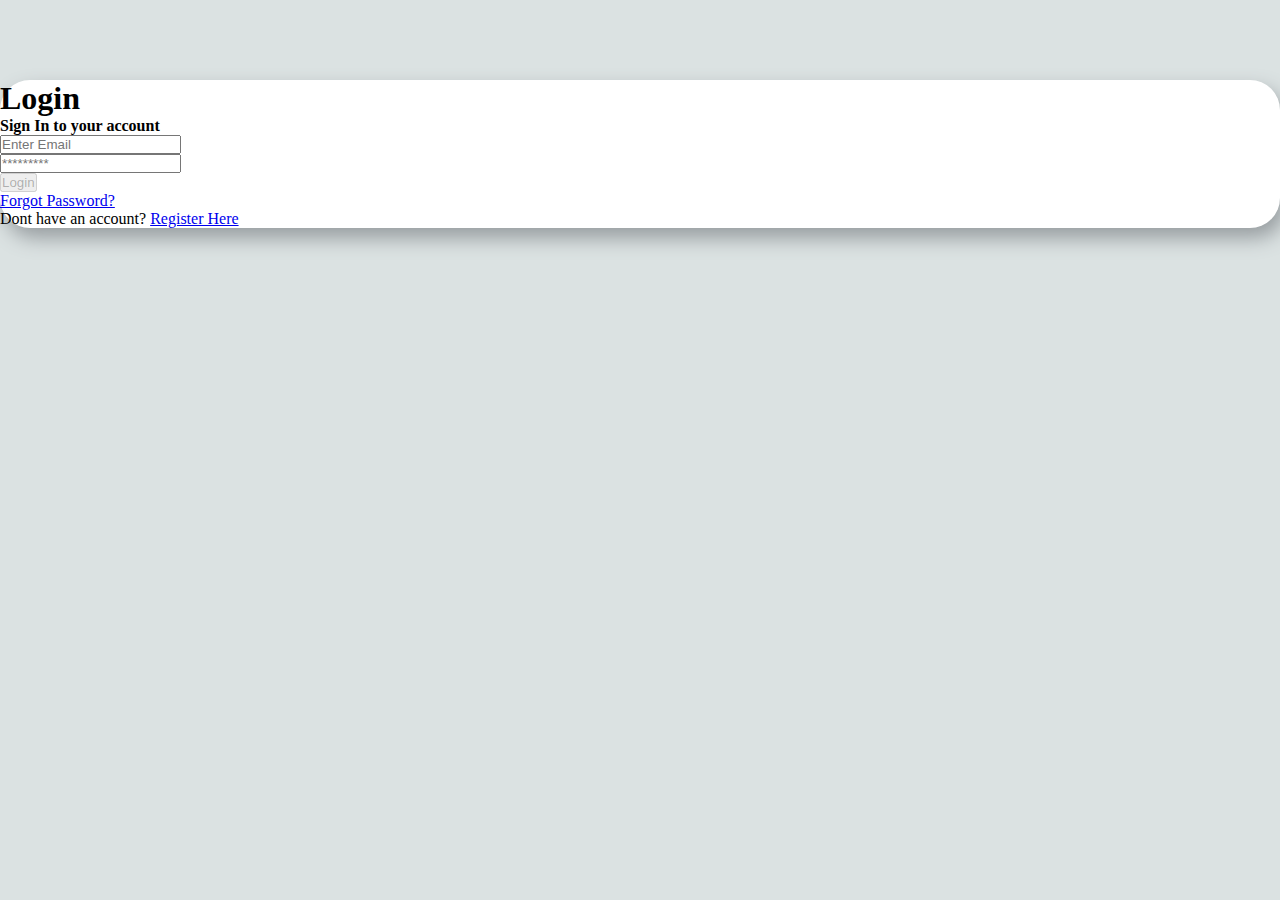
<file: index.html>
<!DOCTYPE html>
<html lang="en">
  <head>
    <meta charset="UTF-8" />
    <meta name="viewport" content="width=device-width, initial-scale=1.0" />
    <link rel="icon" href="1.png" type="image/gif" />
    <link
      rel="stylesheet"
      href="https://cdn.jsdelivr.net/npm/bootstrap@4.5.3/dist/css/bootstrap.min.css"
      integrity="sha384-TX8t27EcRE3e/ihU7zmQxVncDAy5uIKz4rEkgIXeMed4M0jlfIDPvg6uqKI2xXr2"
      crossorigin="anonymous"
    />
    
    <link rel="stylesheet" href="index.css" />
    <title>Login</title>
  </head>
  <body>
    <div id="loader" class="center"></div> 
    <div class="Form m-5">
      <div class="container">
        <div
          class="row no-gutters pt-5 shadow-lg justify-content-md-center p-4"
        >
          <div class="col-lg-5">
            <h1 class="font-weight-bold">Login</h1>
            <h4>Sign In to your account</h4>
            <form id="loginForm">
              <div class="form-group form-row">
                <div class="col-lg-7">
                  <input
                    type="email"
                    name=""
                    id="username"
                    placeholder="Enter Email"
                    class="form-control my-3 p-2"
                    autocomplete="off"
                    required
                  />
                </div>
              </div>
              <div class="form-group form-row">
                <div class="col-lg-7 py-2">
                  <input
                    type="password"
                    name=""
                    id="password"
                    placeholder="*********"
                    class="form-control"
                    autocomplete="off"
                    pattern="(?=.*\d)(?=.*[a-z])(?=.*[A-Z]).{8,}"
                    title="Must contain at least one  number and one uppercase and lowercase letter, and at least 8 or more characters"
                    required
                  />
                </div>
              </div>
              
              <div class="form-group form-row">
                <div class="col-lg-7 my-1" id="loginButtonDiv">
                  <button
                    type="submit"
                    class="loginButton w-100 btn btn-outline-primary py-2"
                    disabled
                  >
                    Login
                  </button>
                </div>
              </div>
              <a href="./forgotPassword.html">Forgot Password?</a>
              <p>
                Dont have an account?
                <a href="./signup.html">Register Here</a>
              </p>
            </form>
          </div>
        </div>
      </div>
    </div>

    <script src="index.js"></script>
  </body>
</html>
</file>
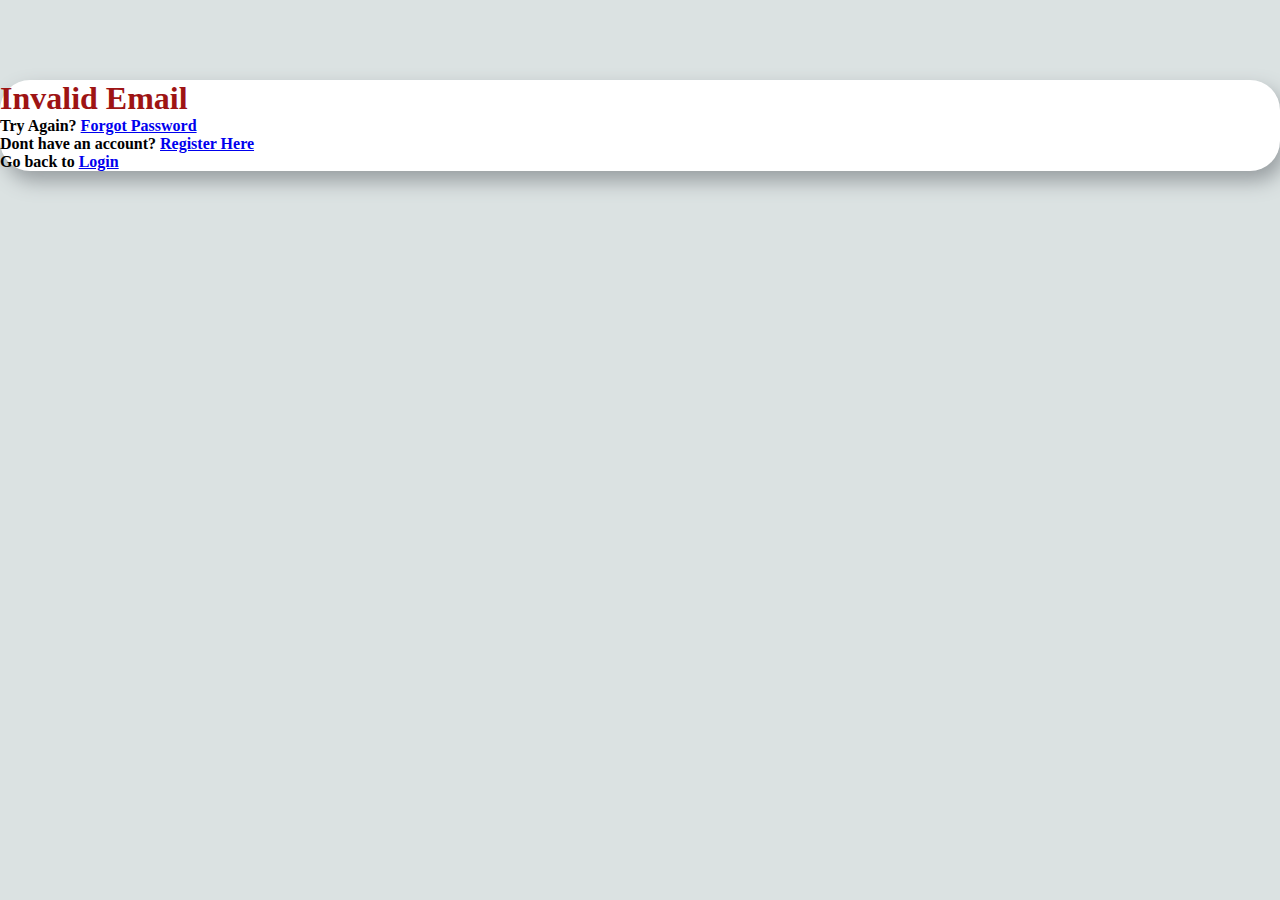
<file: emailfail.html>
<!DOCTYPE html>
<html lang="en">
	<head>
		<meta charset="UTF-8" />
  <meta name="viewport" content="width=device-width, initial-scale=1.0" />
  <link rel="icon" href="1.png" type="image/gif" />
  <link
  rel="stylesheet"
  href="https://cdn.jsdelivr.net/npm/bootstrap@4.5.3/dist/css/bootstrap.min.css"
  integrity="sha384-TX8t27EcRE3e/ihU7zmQxVncDAy5uIKz4rEkgIXeMed4M0jlfIDPvg6uqKI2xXr2"
  crossorigin="anonymous"
/>
		<link rel="stylesheet" href="../index.css" />
		<title>Email fail</title>
	</head>
	<body>
		<div class="Form m-5">
			<div class="container">
				<div
					class="row align-items-center h-100 no-gutters pt-5 shadow-lg justify-content-md-center p-4"
				>
					
					<div class="col-lg-7 mx-auto">
						<h1 style="color: rgb(158, 20, 20)" class="font-weight-bold">Invalid Email</h1>
						<h4>
							Try Again? <a href="../forgotPassword.html">Forgot Password</a>
      </h4>
      <h4>
       Dont have an account?
                <a href="./signup.html">Register Here</a>
      </h4>
						<h4 class="mt-2">Go back to <a href="../index.html">Login</a></h4>
					</div>
				</div>
			</div>
		</div>

		
	</body>
</html>
</file>
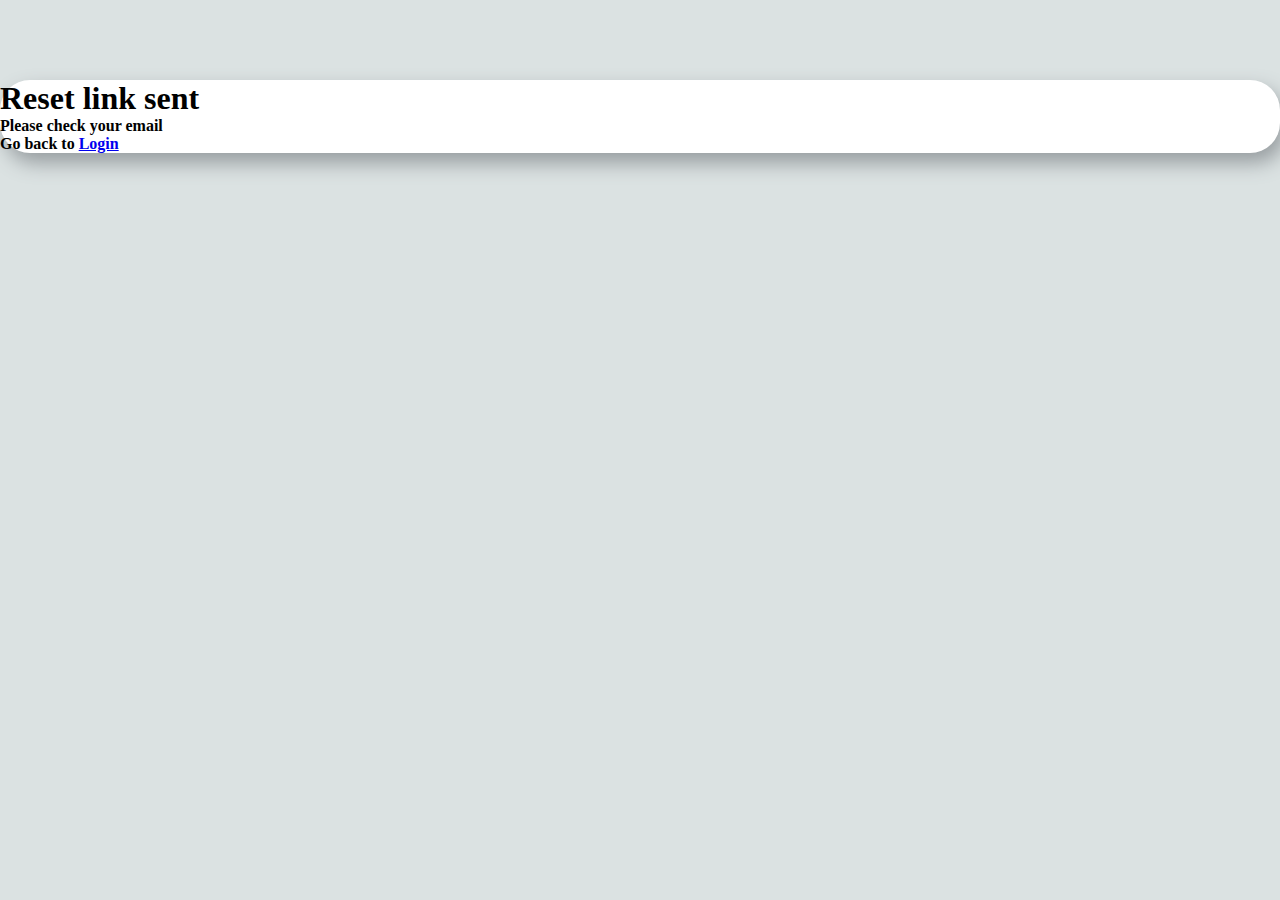
<file: emailmessage.html>
<!DOCTYPE html>
<html lang="en">
	<head>
		<meta charset="UTF-8" />
  <meta name="viewport" content="width=device-width, initial-scale=1.0" />
  <link rel="icon" href="1.png" type="image/gif" />
		<link
      rel="stylesheet"
      href="https://cdn.jsdelivr.net/npm/bootstrap@4.5.3/dist/css/bootstrap.min.css"
      integrity="sha384-TX8t27EcRE3e/ihU7zmQxVncDAy5uIKz4rEkgIXeMed4M0jlfIDPvg6uqKI2xXr2"
      crossorigin="anonymous"
    />
		<link rel="stylesheet" href="../index.css" />
		<title>Login</title>
	</head>
	<body>
		<div class="Form m-5">
			<div class="container">
				<div
					class="row align-items-center h-100 no-gutters pt-5 shadow-lg justify-content-md-center p-4"
				>
					
					<div class="col-lg-7 mx-auto">
						<h1 class="font-weight-bold">Reset link sent</h1>
						<h4>Please check your email</h4>
						<h4 class="mt-5">Go back to <a href="../index.html">Login</a></h4>
					</div>
				</div>
			</div>
		</div>

		
		
	</body>
</html>
</file>
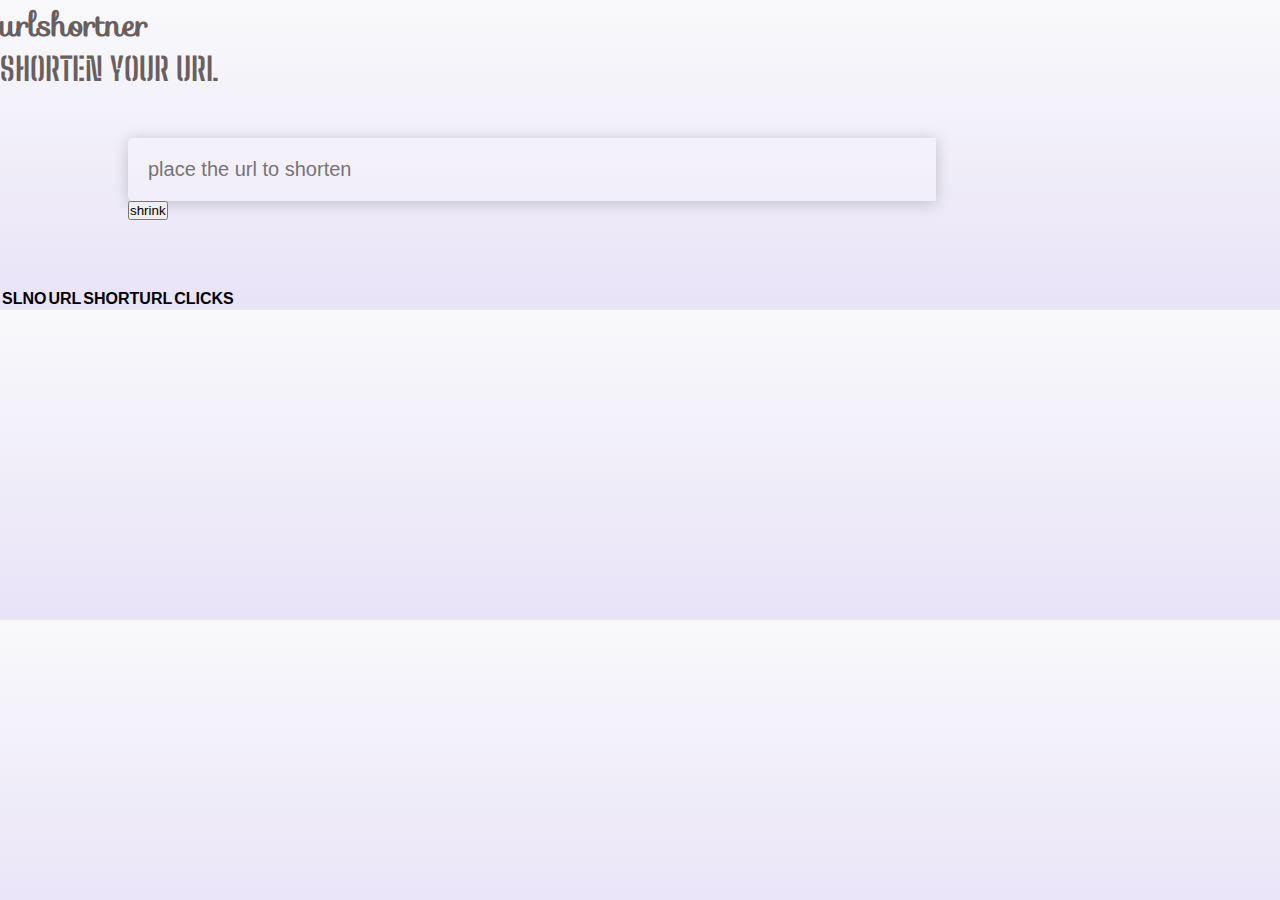
<file: shorturl.html>
<!DOCTYPE html>
<html>
  <head>
    <meta charset="utf-8" />
    <meta http-equiv="X-UA-Compatible" content="IE=edge" />
    <title>SRI | URLSHORTNER</title>
    <meta name="description" content="" />
    <link rel="icon" href="1.png" type="image/gif" />
    <meta name="viewport" content="width=device-width, initial-scale=1" />
    <link
      href="https://fonts.googleapis.com/css?family=Sofia"
      rel="stylesheet"
    />
    <link
      href="https://fonts.googleapis.com/css?family=Big Shoulders Stencil Text"
      rel="stylesheet"
    />
    <link
      rel="stylesheet"
      href="https://cdn.jsdelivr.net/npm/bootstrap@4.5.3/dist/css/bootstrap.min.css"
      integrity="sha384-TX8t27EcRE3e/ihU7zmQxVncDAy5uIKz4rEkgIXeMed4M0jlfIDPvg6uqKI2xXr2"
      crossorigin="anonymous"
    />
    <link rel="stylesheet" href="shorturl.css" />
  </head>
  <body>
    <div class="container">
      <div class="shortner">
        <div class="text-left">
          <h1 id="name">urlshortner</h1>
        </div>
        <div class="text-center">
          <h1>SHORTEN YOUR URL</h1>
        </div>

        <div class="conatiner-search-bar">
          <div class="input-group">
            <input
              type="text"
              class="form-control"
              id="shrink-text"
              placeholder="place the url to shorten"
              aria-label="url"
              aria-describedby="button-addon4"
            />
            <div class="input-group-append" id="button-addon4">
              <button
                class="btn btn-outline-primary"
                type="button"
                id="shortenUrl"
              >
                shrink
              </button>
            </div>
          </div>
        </div>
      </div>

      <br />

      
      <div class="col">
      

        <table class="table text-center">
          <thead class="table-dark">
            <tr>
              <th scope="col">SLNO</th>
              <th scope="col">URL</th>
              <th scope="col">SHORTURL</th>
              <th scope="col">CLICKS</th>
            </tr>
          </thead>
          <tbody id="content"></tbody>
        </table>
      </div>
      <div id="loader" class="text-center"></div>
    </div>

    <script src="shorturl.js"></script>
  </body>
</html>
</file>
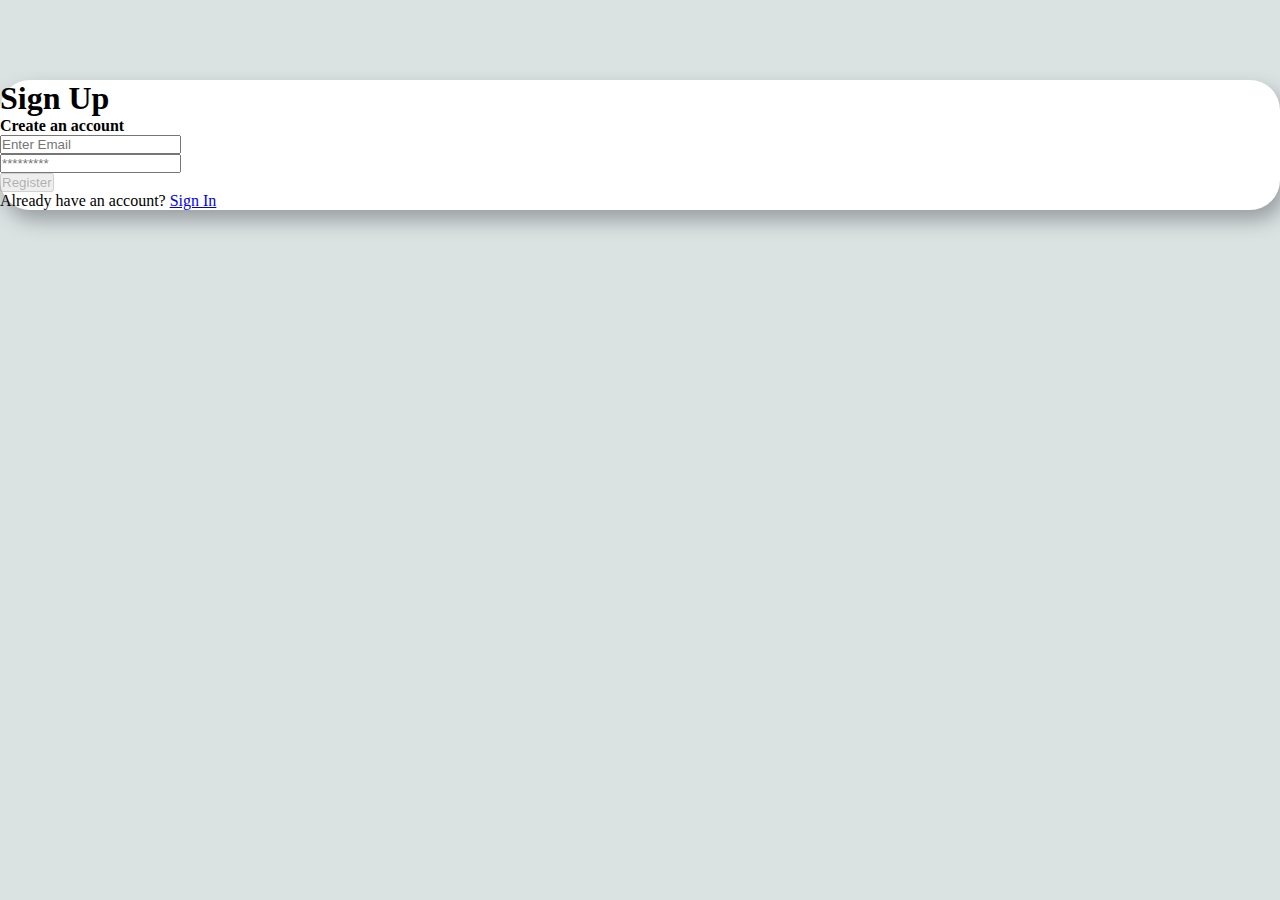
<file: signup.html>
<!DOCTYPE html>
<html lang="en">
	<head>
		<meta charset="UTF-8" />
  <meta name="viewport" content="width=device-width, initial-scale=1.0" />
  <link rel="icon" href="1.png" type="image/gif" />
  <link
  rel="stylesheet"
  href="https://cdn.jsdelivr.net/npm/bootstrap@4.5.3/dist/css/bootstrap.min.css"
  integrity="sha384-TX8t27EcRE3e/ihU7zmQxVncDAy5uIKz4rEkgIXeMed4M0jlfIDPvg6uqKI2xXr2"
  crossorigin="anonymous"
/>
  <link rel="stylesheet" href="index.css" />
		<title>Sign Up</title>
	</head>
	<body>
		
		<div class="Form m-5">
			<div class="container">
				<div
					class="row no-gutters pt-5 shadow-lg justify-content-md-center p-4"
				>
					
					<div class="col-lg-7">
						<h1 class="font-weight-bold">Sign Up</h1>
						<h4>Create an account</h4>
						<form id="signUpForm" >
							<div class="form-group form-row">
								<div class="col-lg-7">
									<input
										type="email"
										name=""
										id="username"
										placeholder="Enter Email"
          class="form-control my-3 p-2"
          autocomplete="off"
										required
									/>
								</div>
							</div>
							<div class="form-group form-row">
								<div class="col-lg-7 py-2">
									<input
										type="password"
										name=""
          id="password"
          autocomplete="off"
										placeholder="*********"
										class="form-control"
										pattern="(?=.*\d)(?=.*[a-z])(?=.*[A-Z]).{8,}"
										title="Must contain at least one  number and one uppercase and lowercase letter, and at least 8 or more characters"
										required
									/>
								</div>
							</div>

							<div class="form-group form-row">
								<div class="col-lg-7 my-1" id="registerButtonDiv">
									<button
										type="submit"
										class="registerButton w-100 btn btn-outline-primary py-2"
										disabled
									>
										Register
									</button>
								</div>
							</div>

							<p>
								Already have an account? <a href="../index.html">Sign In</a>
							</p>
						</form>
					</div>
				</div>
			</div>
		</div>

		<script  src="signup.js"></script>
	</body>
</html>
</file>
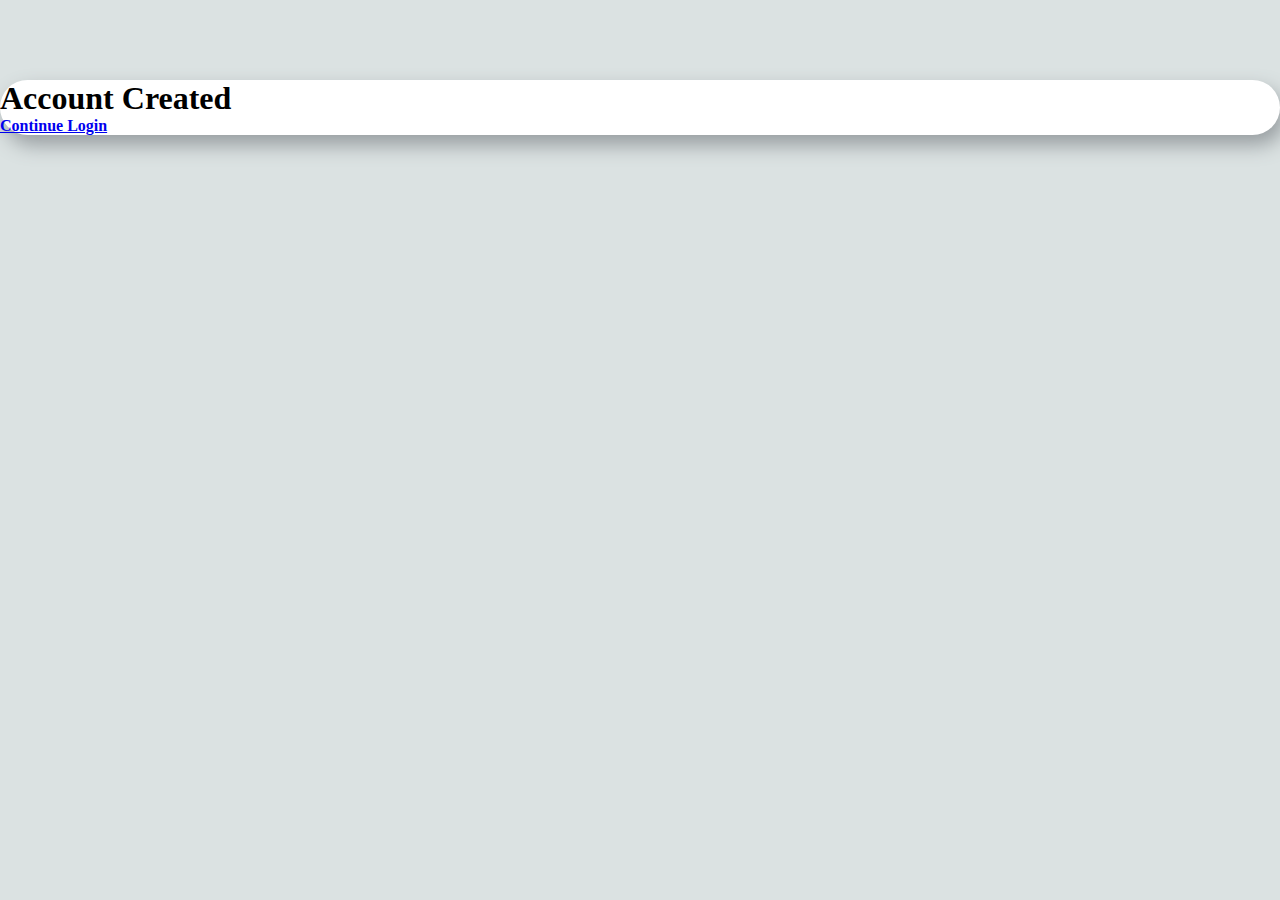
<file: signupmessage.html>
<!DOCTYPE html>
<html lang="en">
	<head>
		<meta charset="UTF-8" />
  <meta name="viewport" content="width=device-width, initial-scale=1.0" />
  <link rel="icon" href="1.png" type="image/gif" />
  <link
  rel="stylesheet"
  href="https://cdn.jsdelivr.net/npm/bootstrap@4.5.3/dist/css/bootstrap.min.css"
  integrity="sha384-TX8t27EcRE3e/ihU7zmQxVncDAy5uIKz4rEkgIXeMed4M0jlfIDPvg6uqKI2xXr2"
  crossorigin="anonymous"
/>
		<link rel="stylesheet" href="../index.css" />
		<title>Login</title>
	</head>
	<body>
		<div class="Form m-5">
			<div class="container">
				<div
					class="row align-items-center h-100 no-gutters pt-5 shadow-lg justify-content-md-center p-4"
				>
					
					<div class="col-lg-7 mx-auto">
						<h1 class="font-weight-bold">Account Created</h1>
						<a href="../index.html"><h4>Continue Login</h4></a>
					</div>
				</div>
			</div>
		</div>

	
		
	</body>
</html>
</file>
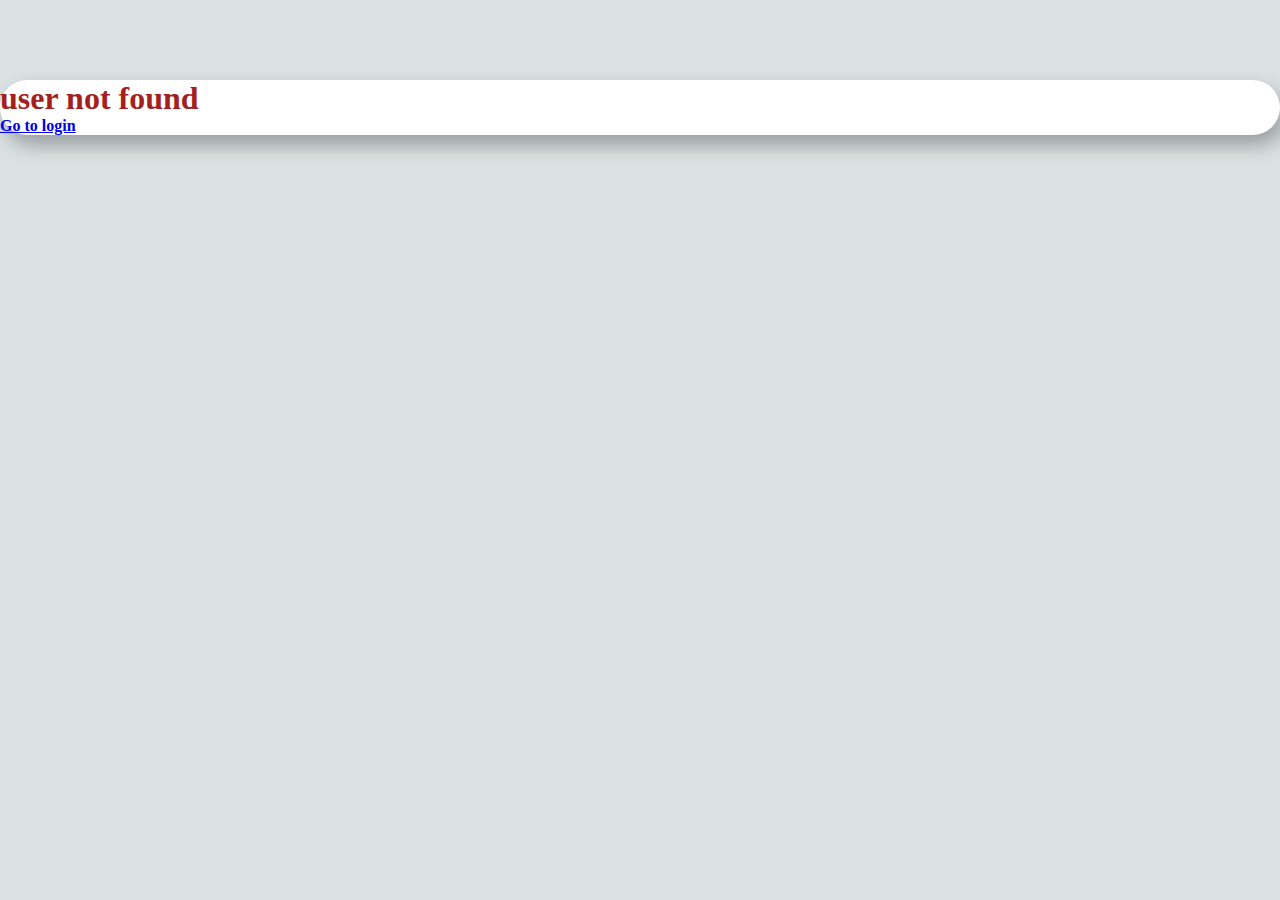
<file: usernotfound.html>
<!DOCTYPE html>
<html lang="en">
	<head>
		<meta charset="UTF-8" />
		<meta name="viewport" content="width=device-width, initial-scale=1.0" />
		<link rel="icon" href="1.png" type="image/gif" />
		<link
      rel="stylesheet"
      href="https://cdn.jsdelivr.net/npm/bootstrap@4.5.3/dist/css/bootstrap.min.css"
      integrity="sha384-TX8t27EcRE3e/ihU7zmQxVncDAy5uIKz4rEkgIXeMed4M0jlfIDPvg6uqKI2xXr2"
      crossorigin="anonymous"
    />
		<link rel="stylesheet" href="../index.css" />
		<link rel="stylesheet" href="../loader.css" />
		<title>Login</title>
	</head>
	<body>
		<div id="loader" class="center"></div> 
		<div class="Form m-5">
			<div class="container">
				<div
					class="row align-items-center h-100 no-gutters pt-5 shadow-lg justify-content-md-center p-4"
				>
					
					<div class="col-lg-7 mx-auto">
						<h1 style="color: rgb(165, 31, 31)" class="font-weight-bold">
							user not found
						</h1>
						<a href="../index.html"><h4>Go to login</h4></a>
						<script>
							document.onreadystatechange = function() { 
    if (document.readyState !== "complete") { 
        document.querySelector("body").style.visibility = "hidden"; 
        document.querySelector("#loader").style.visibility = "visible"; 
    } else { 
        document.querySelector("#loader").style.display = "none"; 
        document.querySelector("body").style.visibility = "visible"; 
    } 
}; 

						</script>
					</div>
				</div>
			</div>
		</div>
</file>
<file: index.css>
* {
	padding: 0;
	margin: 0;
	box-sizing: border-box;
}

body {
	background-color: rgb(219, 226, 226);
}
.row {
	background: white;
	border-radius: 30px;
	margin-top: 5em;
	box-shadow: 5px 10px 20px rgb(151, 157, 160);
}
.row:hover {
	box-shadow: 5px 10px rgb(151, 157, 160) !important;
}
</file>
<file: shorturl.css>
* {
  padding: 0;
  margin: 0;
}

body {
  font-family: sans-serif;
  background-image: linear-gradient(
    rgba(245, 245, 248, 0.6),
    rgba(217, 208, 243, 0.6)
  );
}
.shortner {
  width: 100%;
}

.conatiner-search-bar {
  width: 100%;
  display: flex;
  justify-content: center;
  padding: 50px 0px;
}
.input-group {
  width: 80%;
}

.conatiner-search-bar input {
  width: 75%;
  padding: 20px;
  font-size: 20px;
  border-radius: 5px 0px 0px 5px;
  background: rgba(255, 255, 255, 0.2);
}

.conatiner-search-bar input:focus {
  background: rgba(255, 255, 255, 1);
}

.conatiner-search-bar input {
  box-shadow: 0px 2px 16px rgba(0, 0, 0, 0.2);
  outline: none;
  border: 0px;
}

table {
  width: 100%;
  display: block;
}

.url-data:hover a,
.short-url:hover {
  cursor: pointer;
  color: royalblue;
}

.msg-modal-container {
  position: fixed;
  top: 50px;
  width: 100%;
  height: auto;
  display: flex;
  justify-content: flex-end;
  z-index: 2;
}

.msg-modal-content {
  width: auto;
  height: 100%;
  background: #fff;
  border-radius: 5px;
  margin-right: 5%;
  display: flex;
  justify-content: center;
  align-items: center;
  padding: 20px 120px 20px 60px;
  max-width: 40%;
  font-size: 18px;
  box-shadow: 0px 2px 16px rgba(0, 0, 0, 0.4);
  background-image: linear-gradient(
    rgba(245, 245, 248, 0.6),
    rgba(217, 208, 243, 0.6)
  );
}

.modal-close-btn {
  font-size: 14px;
  position: absolute;
  right: 5%;
  cursor: pointer;
  height: 100%;
  display: flex;
  align-items: center;
  padding: 0px 20px;
  border-left: 1px solid rgba(0, 0, 0, 0.2);
}

#name {
  font-family: "sofia";
  color: rgb(105, 95, 95);
}
h1 {
  font-family: "Big Shoulders Stencil Text";
  color: rgb(105, 95, 95);
}

#loader {
  border: 1.6rem solid white;
  border-radius: 50%;
  border-top: 1.6rem solid dodgerblue;
  width: 8rem;
  height: 8rem;
  animation: spin 2s linear infinite;
  position: absolute; 
            top: 6; 
            bottom: 6; 
            left: 0; 
            right: 0; 
            margin: auto;
}

@keyframes spin {
  0% {
    transform: rotate(0deg);
  }
  100% {
    transform: rotate(360deg);
  }
}
</file>
<file: loader.css>
#loader { 
            border: 12px solid #f3f3f3; 
            border-radius: 50%; 
            border-top: 12px solid #444444; 
            width: 70px; 
            height: 70px; 
            animation: spin 1s linear infinite; 
        } 
          
        @keyframes spin { 
            100% { 
                transform: rotate(360deg); 
            } 
        } 
          
        .center { 
            position: absolute; 
            top: 0; 
            bottom: 0; 
            left: 0; 
            right: 0; 
            margin: auto; 
        }
</file>
